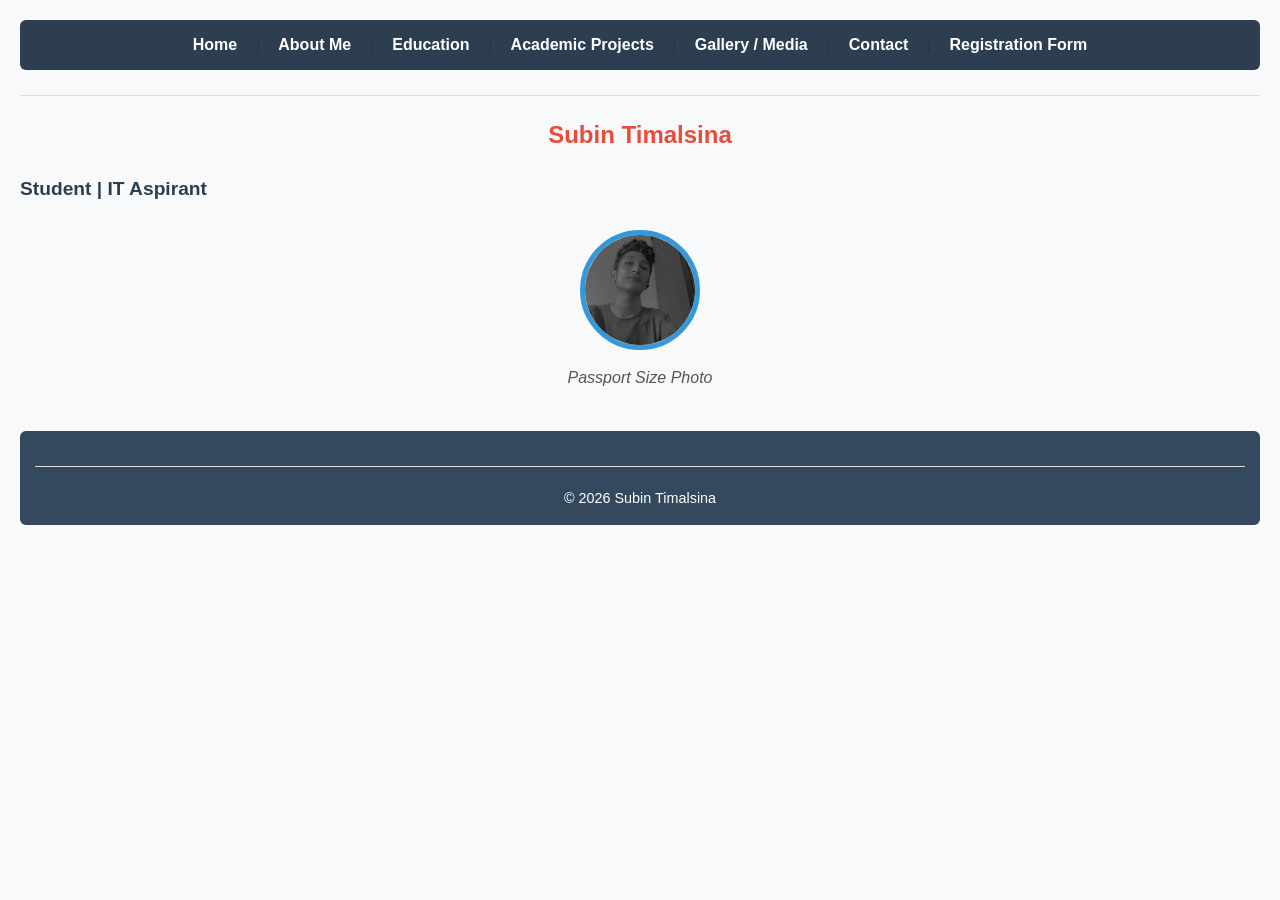
<file: index.html>
<!DOCTYPE html>
<html lang="en">
<head>
    <meta charset="UTF-8">
    <meta name="viewport" content="width=device-width, initial-scale=1.0">
    <title>Subin Timalsina | Home</title>
    
    <style>
        /* Reset / Base styles */
        * {
            margin: 0;
            padding: 0;
            box-sizing: border-box;
        }

        body {
            font-family: Arial, Helvetica, sans-serif;
            line-height: 1.6;
            background-color: #f8f9fa;
            color: #333;
            padding: 20px;
        }

        /* Navigation - shared style */
        nav {
            background-color: #2c3e50;
            padding: 12px;
            margin-bottom: 25px;
            border-radius: 6px;
            text-align: center;
        }

        nav a {
            color: white;
            text-decoration: none;
            margin: 0 14px;
            font-weight: bold;
            transition: color 0.3s;
        }

        nav a:hover {
            color: #3498db;
        }

        hr {
            margin: 20px 0;
            border: 0;
            border-top: 1px solid #ddd;
        }

        /* Footer */
        footer {
            text-align: center;
            margin-top: 40px;
            padding: 15px;
            background-color: #34495e;
            color: white;
            border-radius: 6px;
            font-size: 0.9em;
        }

        /* Page-specific styles (same as your original internal CSS) */
        h2 {
            color: #e74c3c;
            text-align: center;
            margin: 20px 0;
        }

        figure {
            text-align: center;
            margin: 25px 0;
        }

        img {
            border: 5px solid #3498db;
            border-radius: 50%;
            width: 120px;
            height: 120px;
            object-fit: cover;
        }

        figcaption {
            margin-top: 8px;
            font-style: italic;
            color: #555;
        }

        p strong {
            font-size: 1.2rem;
            color: #2c3e50;
        }
    </style>
</head>
<body onload="welcomeMessage()">

    <nav>
        <a href="index.html">Home</a> |
        <a href="about.html">About Me</a> |
        <a href="education.html">Education</a> |
        <a href="projects.html">Academic Projects</a> |
        <a href="gallery.html">Gallery / Media</a> |
        <a href="contact.html">Contact</a> |
        <a href="form.html">Registration Form</a>
    </nav>

    <hr>

    <h2>Subin Timalsina</h2>
    <p><strong>Student | IT Aspirant</strong></p>

    <figure>
        <img src="subin.jpg" alt="Subin Timalsina">
        <figcaption>Passport Size Photo</figcaption>
    </figure>

    <script>
        function welcomeMessage() {
            alert("Welcome to my mini portfolio website!");
        }
    </script>

    <footer>
        <hr>
        <p>© 2026 Subin Timalsina</p>
    </footer>

</body>
</html>
</file>
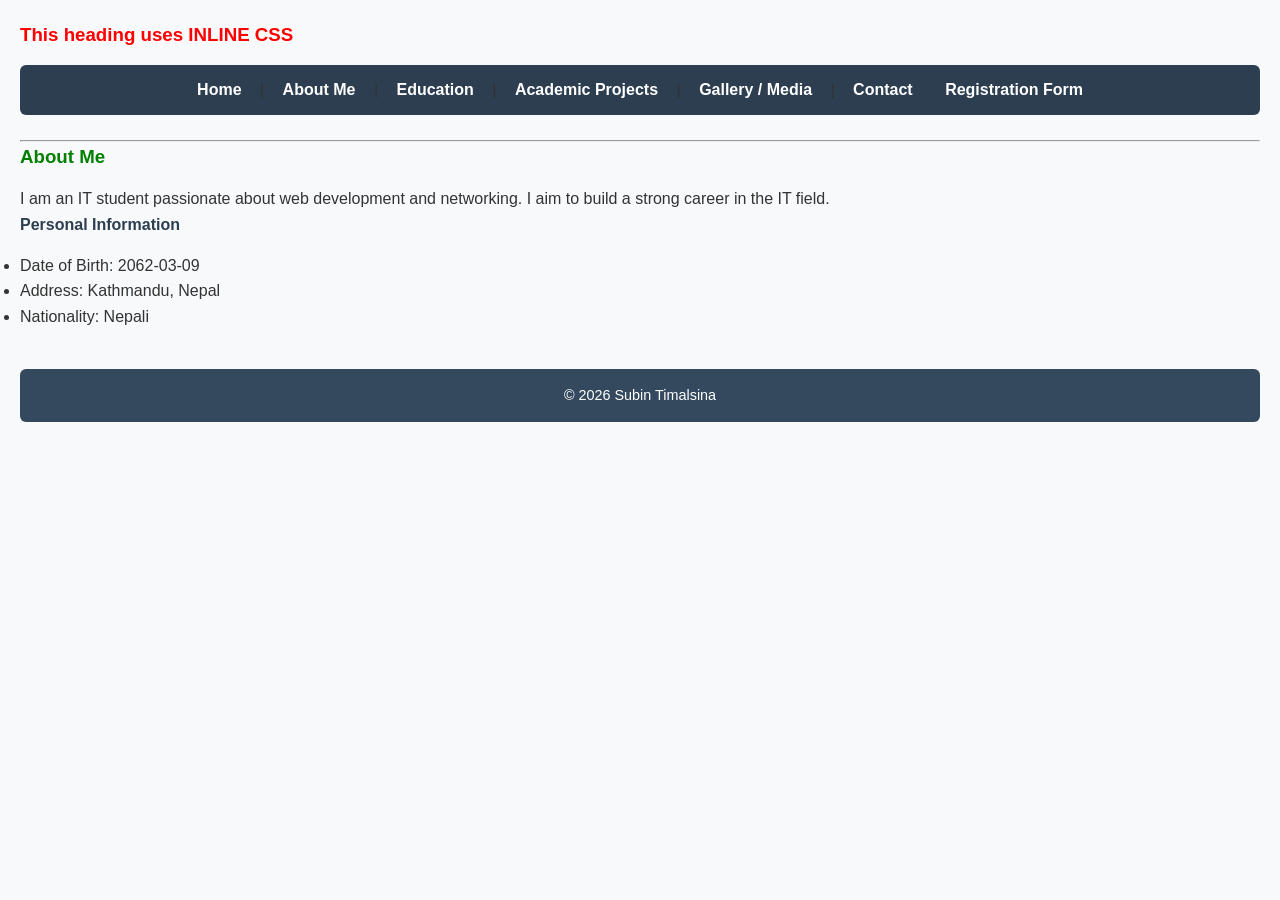
<file: about.html>
<!-- #about -->
<!DOCTYPE html>
<html>
<head>
    <link rel="stylesheet" href="style.css">
    <h3 style="color: red;">This heading uses INLINE CSS</h3>

<!-- Internal CSS in <head> -->
<style>
    h3 { color: green; }
</style>

<!-- External CSS in style.css -->

    <title>About Me</title>
</head>

<body>

<nav>
    <a href="index.html">Home</a> |
    <a href="about.html">About Me</a> |
    <a href="education.html">Education</a> |
    <a href="projects.html">Academic Projects</a> |
    <a href="gallery.html">Gallery / Media</a> |
    <a href="contact.html">Contact</a>
    <a href="form.html">Registration Form</a>
</nav>

<hr>

<h3>About Me</h3>
<p>
    I am an IT student passionate about web development and networking.
    I aim to build a strong career in the IT field.
</p>

<h4>Personal Information</h4>
<ul>
    <li>Date of Birth: 2062-03-09</li>
    <li>Address: Kathmandu, Nepal</li>
    <li>Nationality: Nepali</li>
</ul>
<footer>
    <p>© 2026 Subin Timalsina</p>
</body>
</html>
</file>
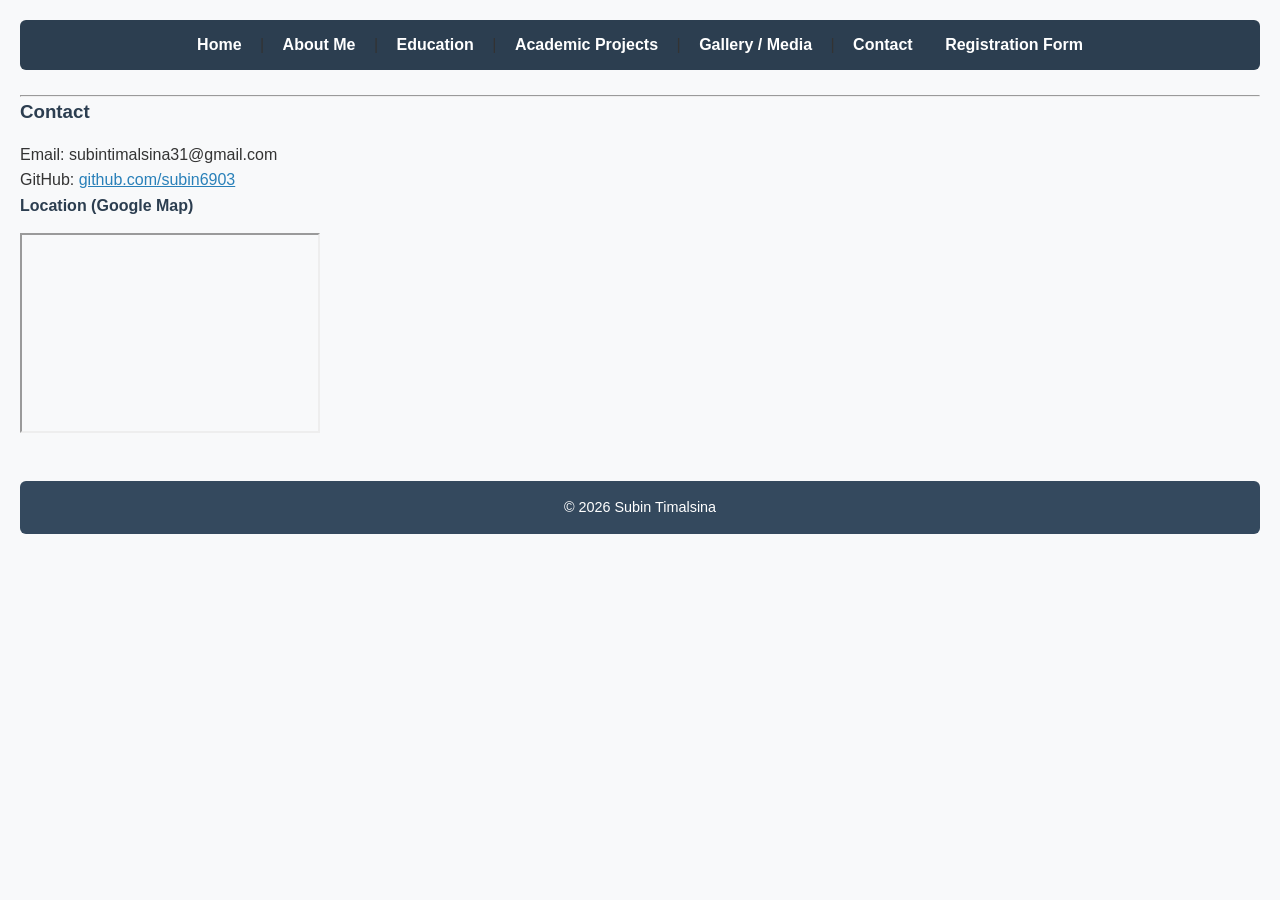
<file: contact.html>
<!DOCTYPE html>
<html>
<head>
    <link rel="stylesheet" href="style.css">
    <title>Contact</title>
</head>

<body>

<nav>
    <a href="index.html">Home</a> |
    <a href="about.html">About Me</a> |
    <a href="education.html">Education</a> |
    <a href="projects.html">Academic Projects</a> |
    <a href="gallery.html">Gallery / Media</a> |
    <a href="contact.html">Contact</a>
    <a href="form.html">Registration Form</a>
</nav>

<hr>

<h3>Contact</h3>
<p>Email: subintimalsina31@gmail.com</p>

<p>
    GitHub:
    <a href="https://github.com/subin6903" target="_blank">
        github.com/subin6903
    </a>
</p>

<h4>Location (Google Map)</h4>
<iframe
src="https://www.google.com/maps?q=Kathmandu,Nepal&output=embed"
width="300"
height="200">
</iframe>
<footer>
    <p>© 2026 Subin Timalsina</p>   
</body>
</html>
</file>
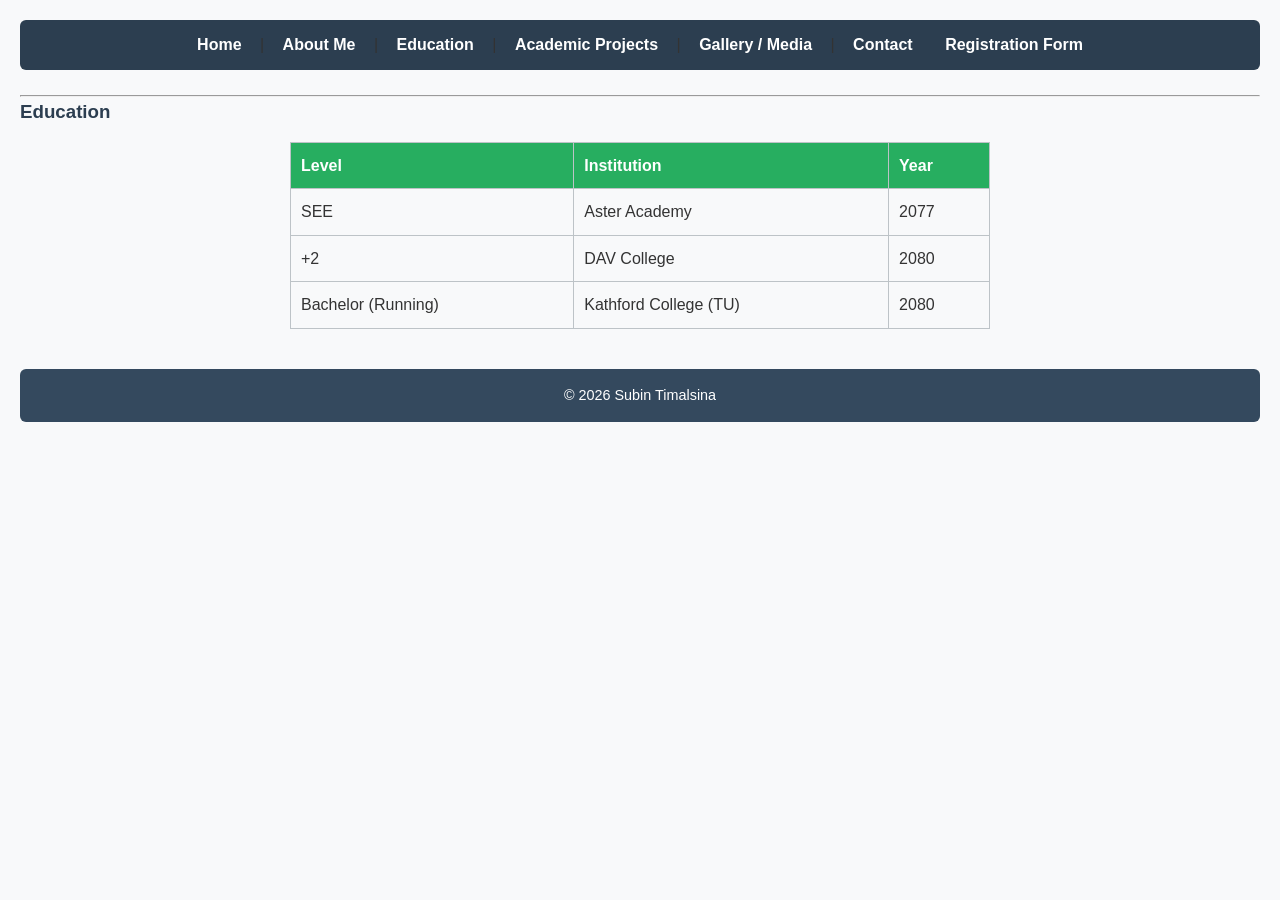
<file: education.html>
<!DOCTYPE html>
<html>
<head>
    <link rel="stylesheet" href="style.css">
    <style>
    /* Internal - education page only */
    table {
        max-width: 700px;
        margin: 0 auto;
    }
    th {
        background-color: #27ae60;
    }
</style>
    <title>Education</title>
</head>

<body>

<nav>
    <a href="index.html">Home</a> |
    <a href="about.html">About Me</a> |
    <a href="education.html">Education</a> |
    <a href="projects.html">Academic Projects</a> |
    <a href="gallery.html">Gallery / Media</a> |
    <a href="contact.html">Contact</a>
    <a href="form.html">Registration Form</a>
</nav>

<hr>

<h3>Education</h3>

<table border="1" cellpadding="6" cellspacing="0">
    <tr>
        <th>Level</th>
        <th>Institution</th>
        <th>Year</th>
    </tr>
    <tr>
        <td>SEE</td>
        <td>Aster Academy</td>
        <td>2077</td>
    </tr>
    <tr>
        <td>+2</td>
        <td>DAV College</td>
        <td>2080</td>
    </tr>
    <tr>
        <td>Bachelor (Running)</td>
        <td>Kathford College (TU)</td>
        <td>2080</td>
    </tr>
</table>
<footer>
    <p>© 2026 Subin Timalsina</p>
</body>
</html>
</file>
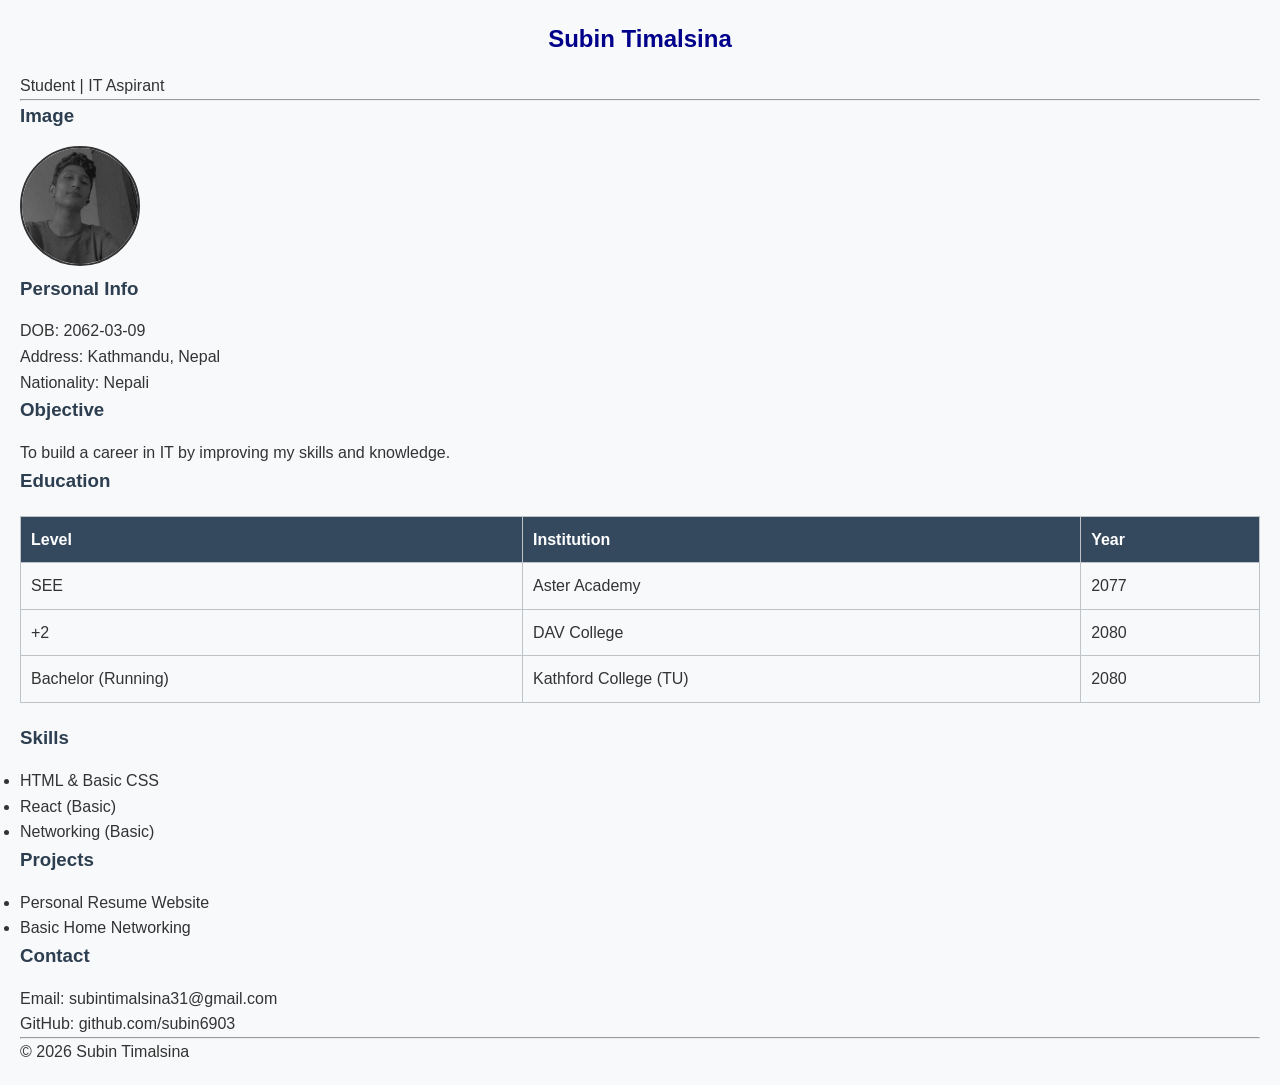
<file: resume.html>
<!DOCTYPE html>
<html>
<head>
    <title>Resume</title>

    <!-- External CSS -->
    <link rel="stylesheet" href="style.css">

    <!-- Internal CSS -->
    <style>
        h2 {
            color: darkblue;
            text-align: center;
        }

        h3 {
            color: #2c3e50;
        }

        img {
            border-radius: 50%;
            border: 2px solid #333;
        }
    </style>
</head>
<body>

<h2>Subin Timalsina</h2>
<p class="subtitle">Student | IT Aspirant</p>

<hr>

<h3>Image</h3>
<img src="subin.jpg" alt="Passport Size Photo" width="120" height="120">

<h3>Personal Info</h3>
<p>DOB: 2062-03-09</p>
<p>Address: Kathmandu, Nepal</p>
<p>Nationality: Nepali</p>

<h3>Objective</h3>
<p>
To build a career in IT by improving my skills and knowledge.
</p>

<h3>Education</h3>
<table>
    <tr>
        <th>Level</th>
        <th>Institution</th>
        <th>Year</th>
    </tr>
    <tr>
        <td>SEE</td>
        <td>Aster Academy</td>
        <td>2077</td>
    </tr>
    <tr>
        <td>+2</td>
        <td>DAV College</td>
        <td>2080</td>
    </tr>
    <tr>
        <td>Bachelor (Running)</td>
        <td>Kathford College (TU)</td>
        <td>2080</td>
    </tr>
</table>

<h3>Skills</h3>
<ul>
    <li>HTML & Basic CSS</li>
    <li>React (Basic)</li>
    <li>Networking (Basic)</li>
</ul>

<h3>Projects</h3>
<ul>
    <li>Personal Resume Website</li>
    <li>Basic Home Networking</li>
</ul>

<h3>Contact</h3>
<p>Email: subintimalsina31@gmail.com</p>
<p>GitHub: github.com/subin6903</p>

<hr>
<p class="footer">&copy; 2026 Subin Timalsina</p>

</body>
</html>
</file>
<file: style.css>
* {
    margin: 0;
    padding: 0;
    box-sizing: border-box;
}

body {
    font-family: Arial, Helvetica, sans-serif;
    line-height: 1.6;
    background-color: #f8f9fa;
    color: #333;
    padding: 20px;
}

/* Navigation - shared across all pages */
nav {
    background-color: #2c3e50;
    padding: 12px;
    margin-bottom: 25px;
    border-radius: 6px;
    text-align: center;
}

nav a {
    color: white;
    text-decoration: none;
    margin: 0 14px;
    font-weight: bold;
    transition: color 0.3s;
}

nav a:hover {
    color: #3498db;
}

/* Headings */
h2, h3, h4 {
    color: #2c3e50;
    margin-bottom: 15px;
}

/* Links */
a {
    color: #2980b9;
}

a:hover {
    text-decoration: underline;
}

/* Footer - shared */
footer {
    text-align: center;
    margin-top: 40px;
    padding: 15px;
    background-color: #34495e;
    color: white;
    border-radius: 6px;
    font-size: 0.9em;
}

/* Table (education page) */
table {
    width: 100%;
    border-collapse: collapse;
    margin: 20px 0;
}

th, td {
    border: 1px solid #bdc3c7;
    padding: 10px;
    text-align: left;
}

th {
    background-color: #34495e;
    color: white;
}

/* Form (form.html) */
.form-group {
    margin-bottom: 18px;
}

label {
    display: block;
    margin-bottom: 6px;
    font-weight: bold;
}

input[type="text"],
input[type="email"],
input[type="password"],
input[type="date"],
textarea,
select {
    width: 100%;
    max-width: 450px;
    padding: 8px;
    border: 1px solid #bdc3c7;
    border-radius: 4px;
}

input[type="submit"],
input[type="reset"] {
    padding: 10px 20px;
    background-color: #2980b9;
    color: white;
    border: none;
    border-radius: 4px;
    cursor: pointer;
    margin-right: 10px;
}

input[type="submit"]:hover,
input[type="reset"]:hover {
    background-color: #3498db;
}
</file>
